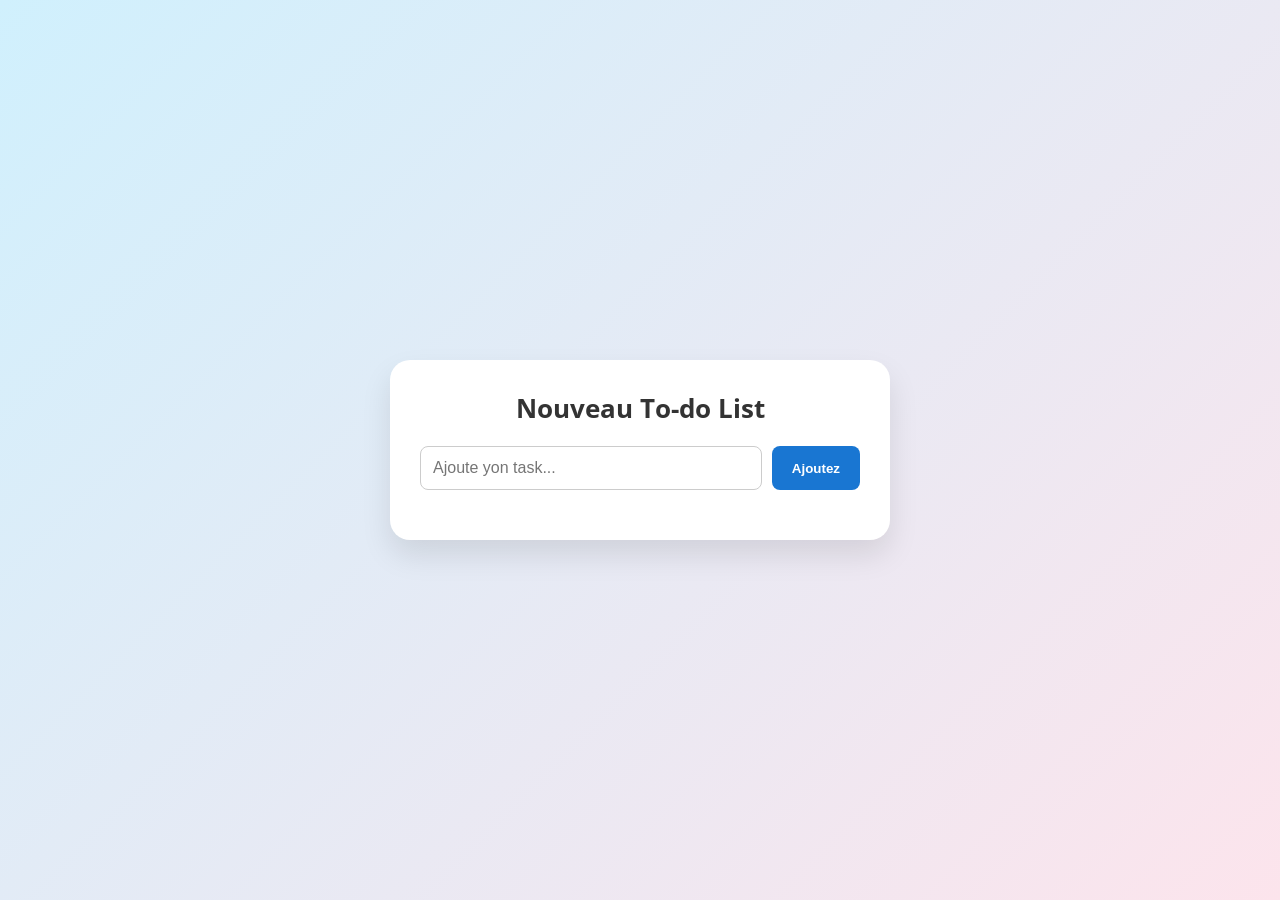
<file: index.html>
<!DOCTYPE html>
<html lang="en">
<head>
  <meta charset="UTF-8" />
  <meta name="viewport" content="width=device-width, initial-scale=1.0" />
  <title>Nouveau To-do List</title>
  <link rel="stylesheet" href="https://cdnjs.cloudflare.com/ajax/libs/font-awesome/6.7.2/css/all.min.css" />
  <link rel="stylesheet" href="style.css" />
</head>
<body>
  <div class="container">
    <div class="task">
      <h1>Nouveau To-do List</h1>
      <div class="block-input">
        <input type="text" id="task-input" placeholder="Ajoute yon task...">
        <button id="add-task">Ajoutez</button>
      </div>
      <div class="task-list"></div>
    </div>
  </div>

  <script src="script.js"></script>
</body>
</html>
</file>
<file: style.css>
@import url('https://fonts.googleapis.com/css2?family=Open+Sans:wght@400;600;700&display=swap');

* {
  margin: 0;
  padding: 0;
  box-sizing: border-box;
}

body {
  font-family: 'Open Sans', sans-serif;
  background: linear-gradient(135deg, #d0f0fd, #fce4ec);
  min-height: 100vh;
  display: flex;
  justify-content: center;
  align-items: center;
  padding: 20px;
}

.container {
  max-width: 500px;
  width: 100%;
  background: white;
  border-radius: 20px;
  padding: 30px;
  box-shadow: 0 15px 30px rgba(0, 0, 0, 0.1);
}

.task h1 {
  font-size: 26px;
  font-weight: 700;
  color: #333;
  margin-bottom: 20px;
  text-align: center;
}

.block-input {
  display: flex;
  gap: 10px;
  margin-bottom: 20px;
}

#task-input {
  flex: 1;
  padding: 12px;
  font-size: 16px;
  border: 1px solid #ccc;
  border-radius: 8px;
  outline: none;
}

#add-task {
  background-color: #1976d2;
  color: white;
  border: none;
  padding: 12px 20px;
  border-radius: 8px;
  font-weight: bold;
  cursor: pointer;
  transition: 0.3s;
}

#add-task:hover {
  background-color: #0d47a1;
}

.task-list {
  max-height: 300px;
  overflow-y: auto;
}

.task-item {
  display: flex;
  align-items: center;
  justify-content: space-between;
  background-color: #e3f2fd;
  padding: 12px;
  margin-bottom: 10px;
  border-radius: 10px;
  transition: all 0.3s ease;
  animation: fadeIn 0.4s ease-in-out;
}

.task-item.completed span {
  text-decoration: line-through;
  opacity: 0.6;
}

.task-item input[type="checkbox"] {
  margin-right: 10px;
  transform: scale(1.2);
  cursor: pointer;
}

.task-item span {
  flex: 1;
  font-size: 16px;
  color: #333;
}

.remove-task {
  background-color: transparent;
  border: none;
  color: #c62828;
  font-size: 18px;
  cursor: pointer;
}

.remove-task:hover {
  color: #b71c1c;
}

@keyframes fadeIn {
  from {
    opacity: 0;
    transform: translateY(-10px);
  }
  to {
    opacity: 1;
    transform: translateY(0);
  }
}
</file>
